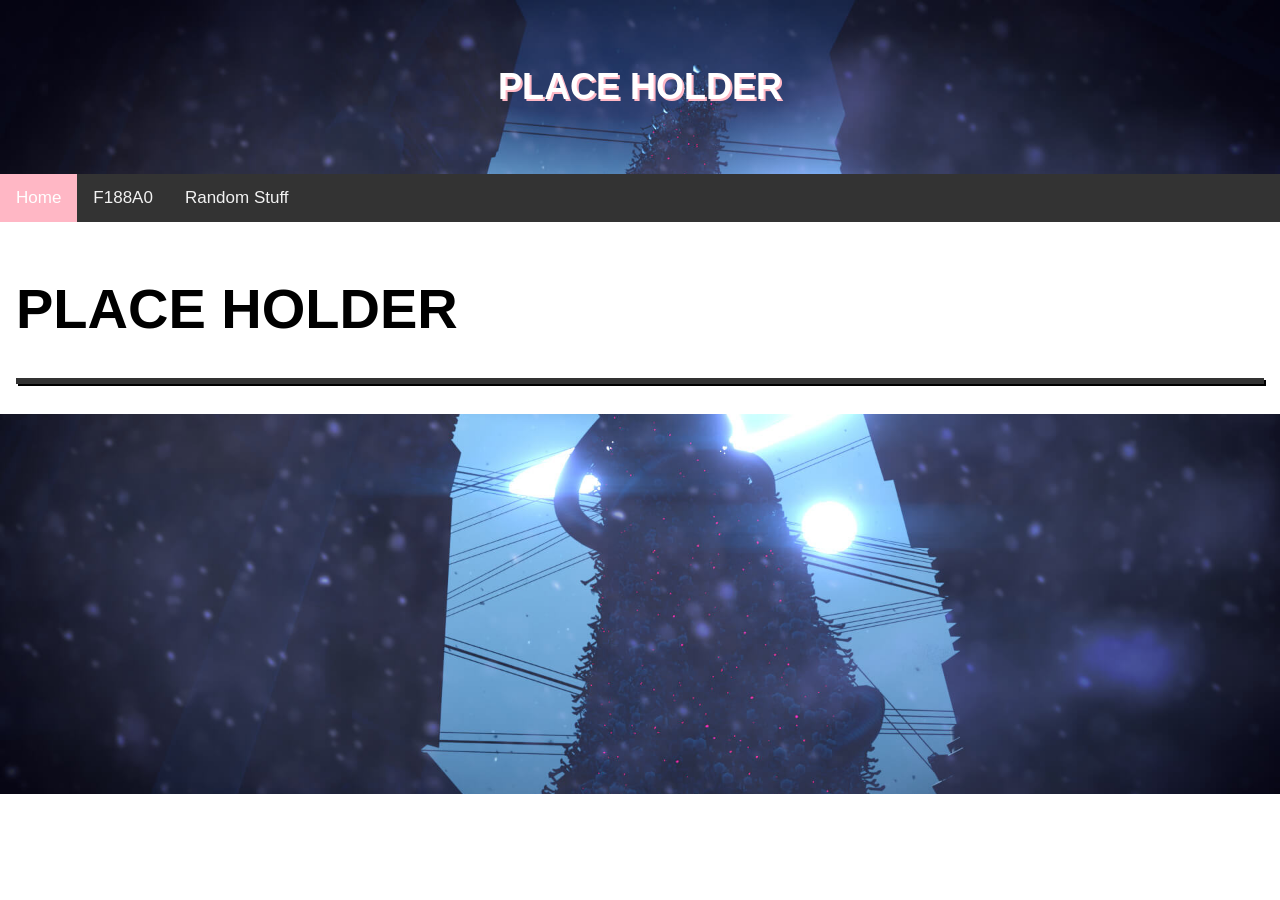
<file: index.html>
<!DOCTYPE html>
<html>
<head>
  <meta charset="UTF-8">
  <meta name="viewport" content="width=device-width, initial-scale=1.0">
  <title>Home Page</title>
  <link rel="stylesheet" href="style.css">
</head>
<body>
<div class="main-header"><p><strong>PLACE HOLDER</strong></p></div>

<div id="navbar">
  <a class="active" href="index.html">Home</a>
  <a href="F188A0.html">F188A0</a>
  <a href="random-stuff(for-now).html">Random Stuff</a>
</div>

<div class="content">
  <h1>PLACE HOLDER</h1>
  <hr>
</div>
<div class="footer"><br><br><br><br><br><br><br><br><br><br></div>
</body>
</html>
</file>
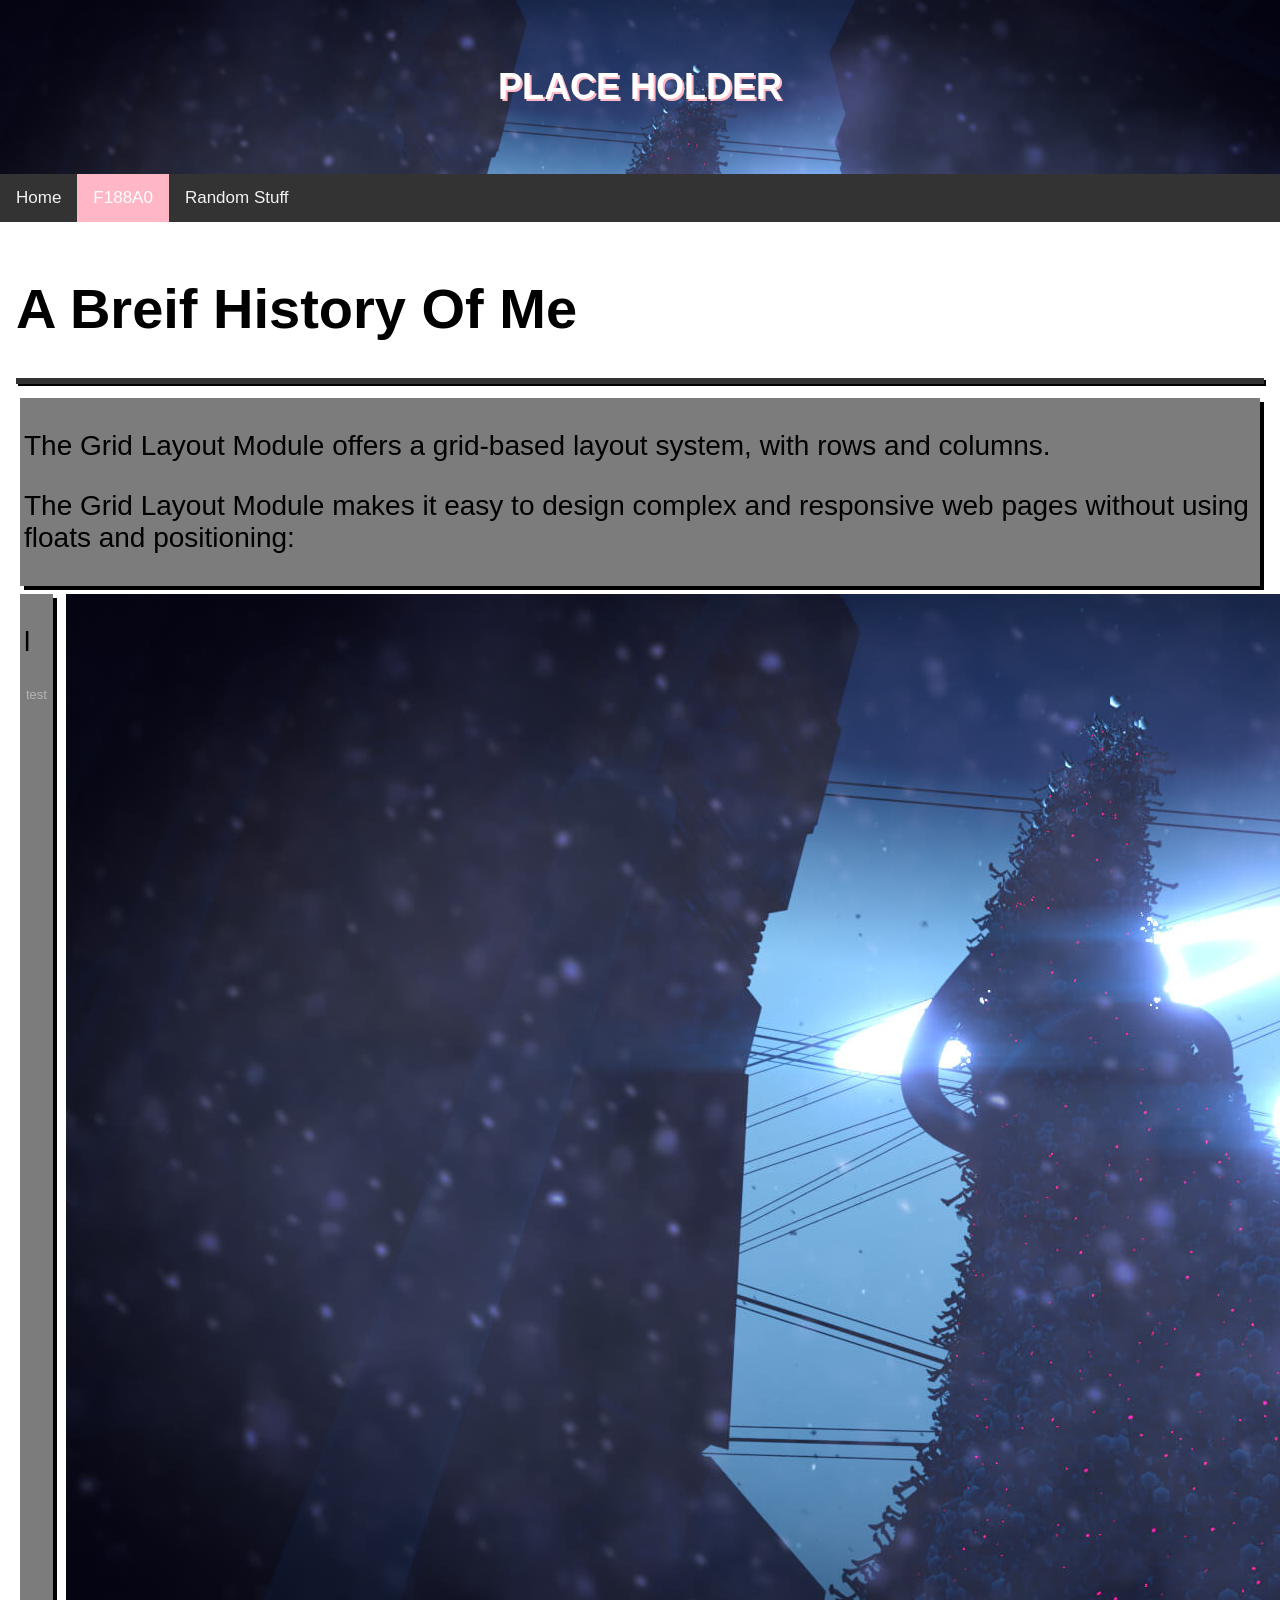
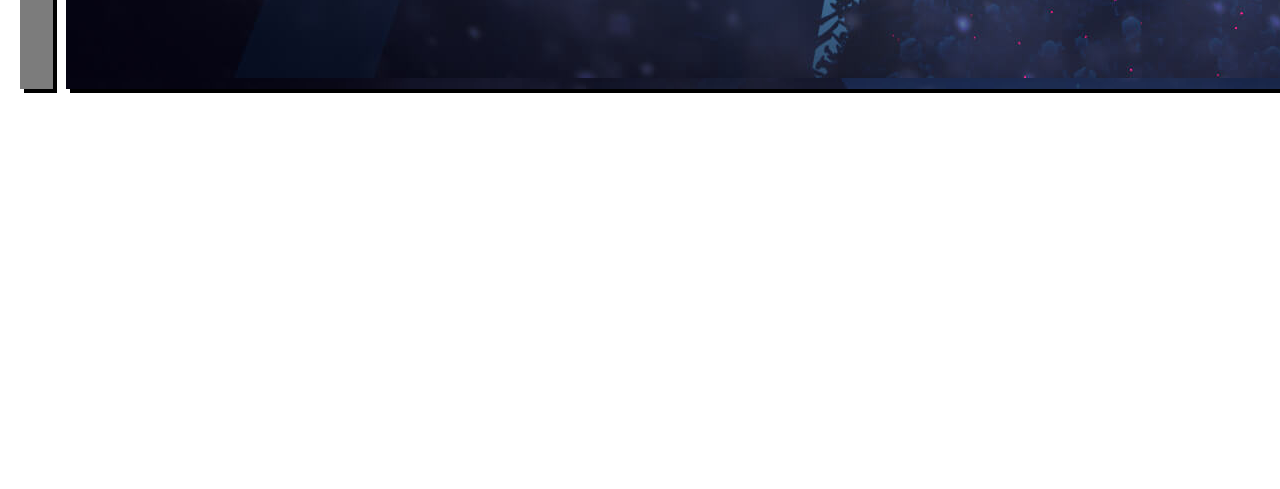
<file: F188A0.html>
<!DOCTYPE html>
<html>
<head>
  <meta charset="UTF-8">
  <meta name="viewport" content="width=device-width, initial-scale=1.0">
  <title>Fies Page</title>
  <link rel="stylesheet" href="style.css">
</head>
<body>
<div class="main-header"><p><strong>PLACE HOLDER</strong></p></div>

<div id="navbar">
  <a href="index.html">Home</a>
  <a class="active" href="F188A0.html">F188A0</a>
  <a href="random-stuff(for-now).html">Random Stuff</a>
</div>

<div class="content">
  <h1>A Breif History Of Me</h1>
  <hr>
  <div class="layered">
    <p>The Grid Layout Module offers a grid-based layout system, with rows and columns.</p>
    <p>The Grid Layout Module makes it easy to design complex and responsive web pages without using floats and positioning:</p>
  </div>
  <div class="left-right">
    <div class="left-up"><p>l</p><p class="left-right-caption">test</p></div>
    <div class="right-up left-right-img"><img class="left-right-img" src="images/murder-drones-tower-wallpaper.jpeg"></div>
  </div>
</div>
<div class="footer"><br><br><br><br><br><br><br><br><br><br></div>
</body>
</html>
</file>
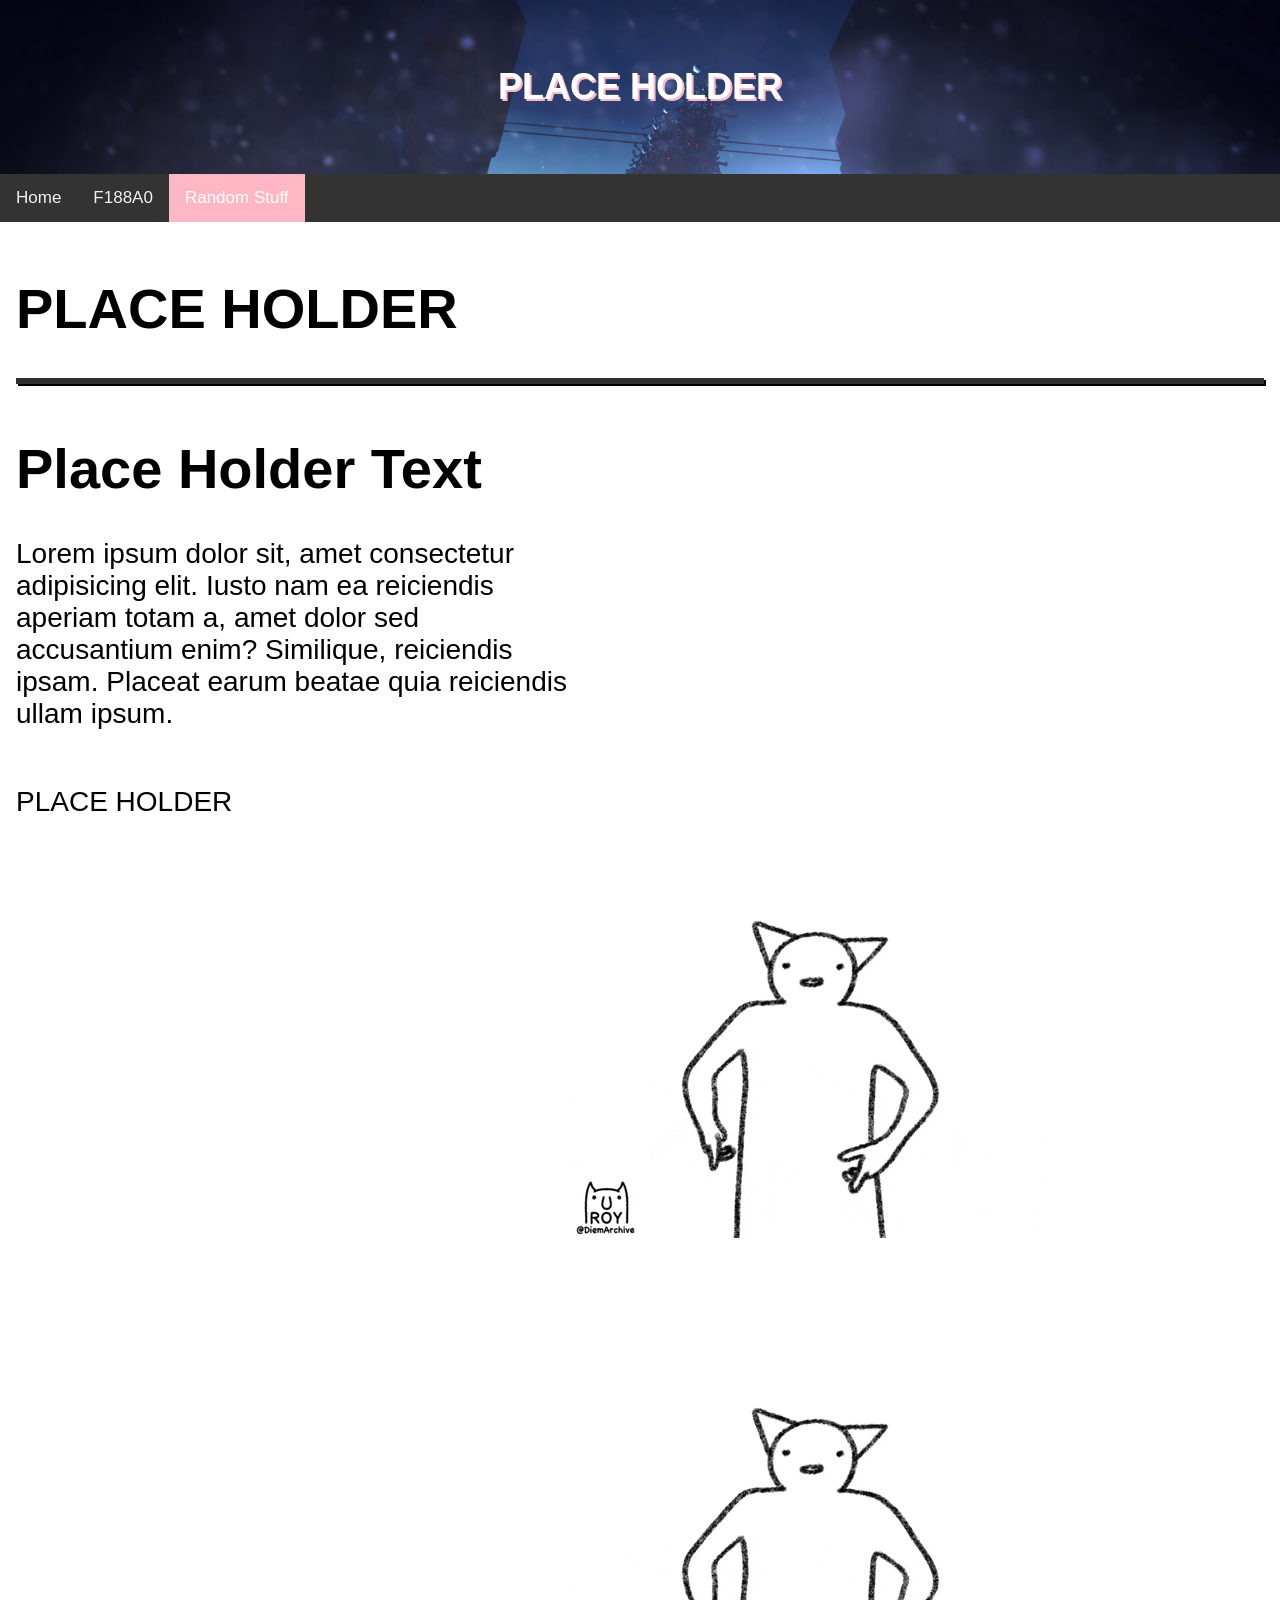
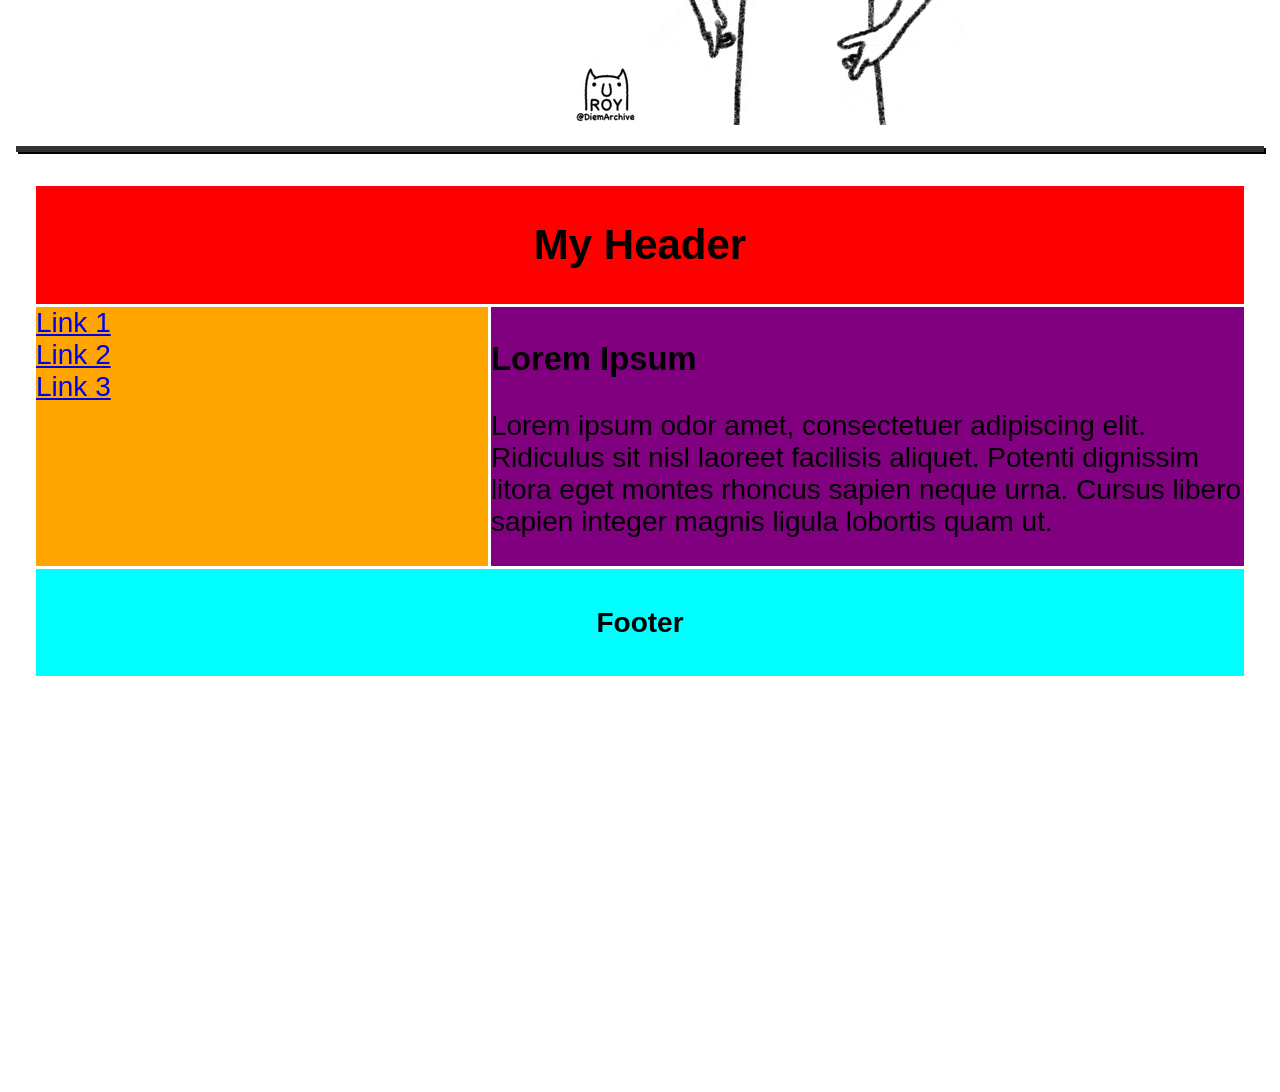
<file: random-stuff(for-now).html>
<!DOCTYPE html>
<html>
<head>
    <meta charset="UTF-8">
    <meta name="viewport" content="width=device-width, initial-scale=1.0">
    <title>Random Page</title>
    <link rel="stylesheet" href="style.css">
</head>
<body>
<div class="main-header"><p><strong>PLACE HOLDER</strong></p></div>

<div id="navbar">
  <a href="index.html">Home</a>
  <a href="F188A0.html">F188A0</a>
  <a class="active" href="random-stuff(for-now).html">Random Stuff</a>
</div>

<div class="content">
  <h1>PLACE HOLDER</h1>


  <hr>
  <div class="test-left-right">
    <div class="test-left-right-text">
      <h1>Place Holder Text</h1>
      <p>Lorem ipsum dolor sit, amet consectetur adipisicing elit. Iusto nam ea reiciendis aperiam totam a, amet dolor sed accusantium enim? Similique, reiciendis ipsam. Placeat earum beatae quia reiciendis ullam ipsum.</p>
    </div>
  </div>

  <div class="test-left-right">
    <div class="test-text">
      <p>PLACE HOLDER</p>
    </div>

    <div class="test-image-1">
      <img src="images/let-it-ride.gif">
    </div>
    
    <div class="test-image-2">
      <img src="images/let-it-ride.gif">
    </div>
  </div>


  <hr>
  <div class="container">
    <div class="grid-header"><h2>My Header</h2></div>
    <div class="grid-image"><a href="#">Link 1</a><br><a href="#">Link 2</a><br><a href="#">Link 3</a></div>
    <div class="grid-content"><h3>Lorem Ipsum</h3><p>Lorem ipsum odor amet, consectetuer adipiscing elit. Ridiculus sit nisl laoreet facilisis aliquet. Potenti dignissim litora eget montes rhoncus sapien neque urna. Cursus libero sapien integer magnis ligula lobortis quam ut.</p></div>
    <div class="grid-footer"><h4>Footer</h4></div>
  </div>
</div>
<div class="footer"><br><br><br><br><br><br><br><br><br><br></div>
</body>
</html>
</file>
<file: style.css>
/* The vast majority of CSS will be in this file */
/* All code in this file will be organized into parts, each part will have a short description beforehand, and will have 4 blank lines after said section is done */
/* Sections may have notes to describe a small sub-section, sub-section will end with an empty line */




/* General CSS(effects the whole page, all of one ellement, or is used on most/all pages */
/* Aplied everywhere */
:root {
  --background-color: rgb(255, 255, 255);
  --wallpaper-image: url(images/murder-drones-tower-wallpaper.jpeg);
  --primary-color: rgb(0, 0, 0);
  --secondary-color: rgb(124, 124, 124);
  --tertiary-color: rgb(50, 50, 50);
  --caption-color: rgb(180, 180, 180);
}
body {
  margin: 0;
  font-size: 28px;
  font-family: Arial, Helvetica, sans-serif;
}
.content {
  padding: 16px;
}
hr {
  border: 3px solid var(--tertiary-color);
  box-shadow: 2px 2px;
}
.layered {
  margin: 4px;
  padding: 4px;
  box-shadow: 4px 4px;
  background-color: var(--secondary-color);
}

/* header and footer */
.main-header {
  background-image: var(--wallpaper-image);
  background-repeat: no-repeat;
  background-attachment: fixed;
  background-size: 100%;

  color: white;
  font-size: 36px;
  padding: 30px;
  text-align: center;
  text-shadow: 2px 2px rgb(255,183,197);
}
.footer {
  background-image: var(--wallpaper-image);
  background-repeat: no-repeat;
  background-attachment: fixed;
  background-size: 100%;
  background-position: bottom;

  padding: 30px;
}

/* navbar css */
#navbar {
  position: sticky;
  top: 0;
  overflow: hidden;
  background-color: #333;
}
#navbar a {
  float: left;
  display: block;
  color: #f2f2f2;
  text-align: center;
  padding: 14px 16px;
  text-decoration: none;
  font-size: 17px;
}
#navbar a:hover {
  background-color: #ddd;
  color: black;
}
#navbar a:active {
  background-color: rgb(255,183,197);
  color: white;
}
#navbar .active {
  background-color: rgb(255,183,197);
  color: white;
}




/* simple grid-template-areas css */
.container {
  display: grid;
  grid-template-areas:
    "header header"
    "image content"
    "footer footer";
  grid-template-columns: 1.5fr 2.5fr;
  gap: 3px;
  padding: 20px;
}
/* set teplate area names */
.grid-header {
  grid-area: header;
  text-align: center;
  background-color: red;
}
.grid-image {
  grid-area: image;
  background-color: orange;
}
.grid-content {
  grid-area: content;
  background-color: purple;
}
.grid-footer {
  grid-area: footer;
  text-align: center;  
  background-color: aqua;
}




/* left right image formating */
.left-right {
  display: grid;
  grid-template-columns: 1fr 1fr;

  column-gap: 5px;
  grid-template-areas: 
  "left-up right-up"
  "left-down right-down"
}
.left-right-caption {
  font-size: small;
  text-align: right;
  padding: 1px;
  margin: 1px;
  color: var(--caption-color)

}
.left-right-img {
  background-image: var(--wallpaper-image);
  
}
.left-right .left-up {
  grid-area: left-up;
  margin: 4px;
  padding: 4px;
  box-shadow: 4px 4px;
  background-color: var(--secondary-color);
}
.left-right .left-down {
  grid-area: left-down;
  margin: 4px;
  padding: 4px;
  box-shadow: 4px 4px;
  background-color: var(--secondary-color);
}
.left-right .right-up {
  grid-area: right-up;
  margin: 4px;
  padding: 4px;
  box-shadow: 4px 4px;
  background-color: var(--secondary-color);
}
.left-right .right-down {
  grid-area: right-down;
  margin: 4px;
  padding: 4px;
  box-shadow: 4px 4px;
  background-color: var(--secondary-color);
}



/* testing */
.test-left-right {
  display: grid;
  grid-template-columns: 0.8fr 1fr;
  column-gap: 5px;
  grid-template-areas: 
  "text image1"
  "text image2"
}
.test-text {
  grid-area: text;
}
.test-image-1 {
  grid-area: image1;
  object-fit: contain;
}
.test-image-2 {
  grid-area: image2;
  object-fit: contain;
}
</file>
